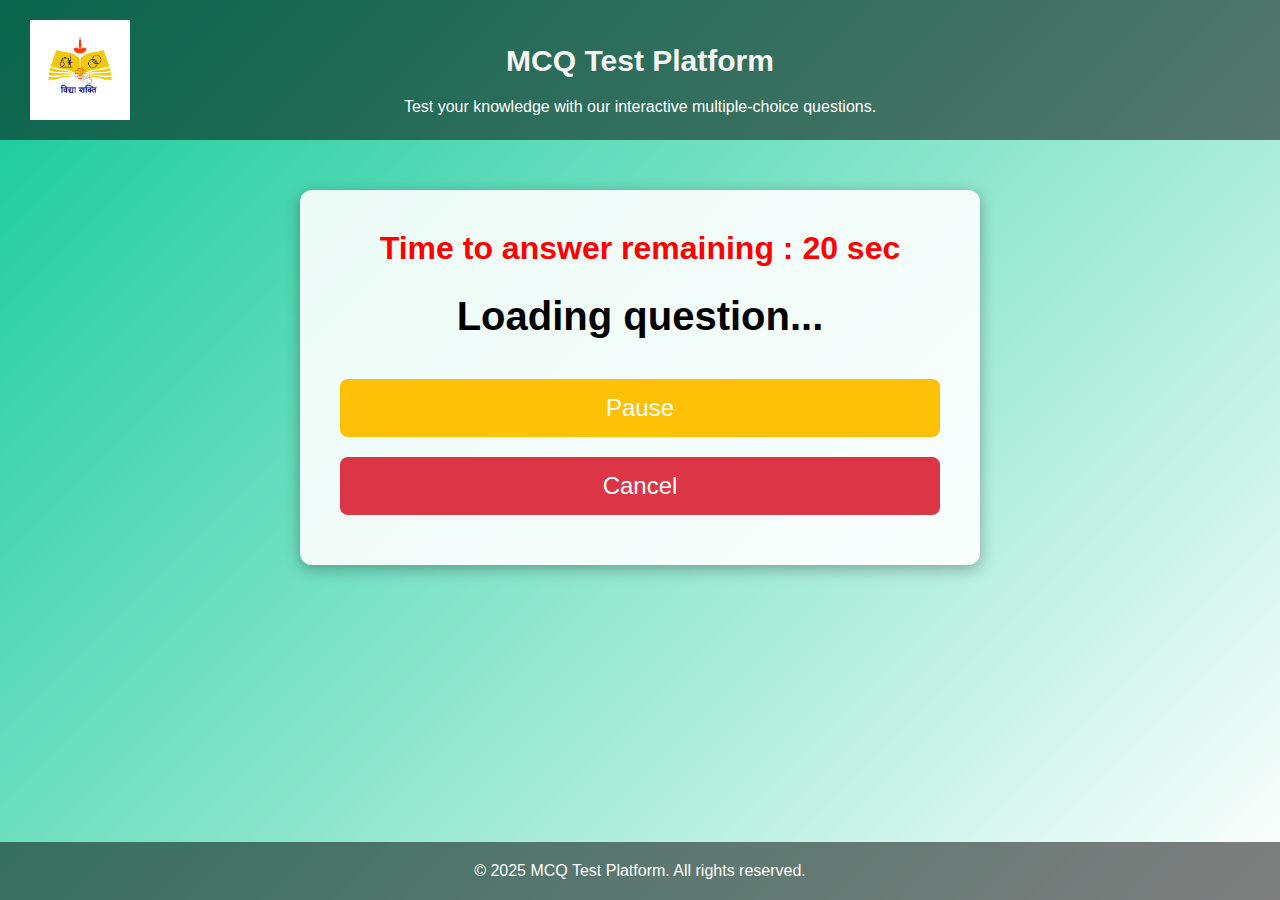
<file: MCQ_update/main.html>
<!DOCTYPE html>
<html lang="en">

<head>
    <meta charset="UTF-8">
    <meta name="viewport" content="width=device-width, initial-scale=1.0">
    <title>MCQ Exam</title>
    <link rel="stylesheet" href="style.css">
    <script src="main.js"></script>
    <style>
        body {
            font-family: 'Arial', sans-serif;
            margin: 0;
            padding: 0;
            background: linear-gradient(135deg, #11ca96, #ffffff);
            color: white;
            display: flex;
            flex-direction: column;
            align-items: center;
            justify-content: center;
            min-height: 100vh;
        }

        header {
            text-align: center;
            padding: 20px;
            background: rgba(0, 0, 0, 0.5);
            width: 100%;
            display: flex;
            align-items: center;
            justify-content: space-between;
            position: relative;
        }

        .logo {
            height: 100px;
            margin-left: 30px;
        }

        .header-content {
            position: absolute;
            left: 50%;
            transform: translateX(-50%);
            text-align: center;
        }

        header p {
            font-size: 16px;
            margin: 10px 0 0;
        }

        .container {
            background: rgba(255, 255, 255, 0.9);
            padding: 40px;
            border-radius: 12px;
            box-shadow: 0 4px 15px rgba(0, 0, 0, 0.3);
            color: #333;
            width: 90%;
            text-align: center;
        }

        #timer {
            font-size: 2rem;
            font-weight: bold;
            color: red;
            margin-bottom: 20px;
        }

        #header-heading {
            font-size: 30px;
            color: whitesmoke;
            margin-bottom: 20px;
        }

        #question {
            font-size: 2.5rem;
            color: black;
            margin-bottom: 20px;
        }

        #options {
            display: flex;
            flex-direction: column;
            row-gap: 10px;
            margin-top: 20px;
        }

        .option-btn {
            background-color: #31a099;
            color: white;
            font-size: 1.5rem;
            padding: 10px;
            border: none;
            cursor: pointer;
            border-radius: 8px;
            transition: background-color 0.3s ease, transform 0.2s ease;
            width: 100%;
        }

        .option-btn:hover {
            background-color: #1a605b;
            transform: scale(1.02);
        }

        .selected {
            background-color: #28a745 !important;
        }

        button {
            background-color: #28a745;
            color: white;
            font-size: 1.5rem;
            padding: 15px;
            border: none;
            cursor: pointer;
            border-radius: 8px;
            margin-top: 20px;
            width: 100%;
            transition: background-color 0.3s ease, transform 0.2s ease;
        }

        button:hover {
            background-color: #218838;
            transform: scale(1.05);
        }

        #pauseButton {
            background-color: #ffc107;
        }

        #pauseButton:hover {
            background-color: #e0a800;
        }

        #resumeButton {
            background-color: #17a2b8;
        }

        #resumeButton:hover {
            background-color: #138496;
        }

        #restartButton {
            background-color: #dc3545;
        }

        #restartButton:hover {
            background-color: #c82333;
        }

        #cancelButton {
            background-color: #dc3545;
        }

        #cancelButton:hover {
            background-color: #c82333;
        }
        
        #viewResultsButton {
            background-color: #dc3545;
        }

        #viewResultsButton:hover {
            background-color: #c82333;
        }

        #analysisResults {
            margin-top: 20px;
            background-color: #f9f9f9;
            padding: 20px;
            border-radius: 8px;
            box-shadow: 0 2px 5px rgba(0, 0, 0, 0.1);
            color: #333;
            overflow-x: auto;
            text-align: left;
        }

        #analysisResults table {
            width: 100%;
            border-collapse: collapse;
        }

        #analysisResults th, #analysisResults td {
            border: 1px solid #ddd;
            padding: 12px;
            text-align: left;
        }

        #analysisResults th {
            background-color: #31a099;
            color: white;
        }

        #analysisResults tr:nth-child(even) {
            background-color: #f2f2f2;
        }

        #analysisResults tr:hover {
            background-color: #e2e2e2;
        }

        footer {
            text-align: center;
            padding: 20px;
            background: rgba(0, 0, 0, 0.5);
            width: 100%;
            margin-top: auto;
        }

        footer p {
            margin: 0;
            font-size: 1rem;
        }
    </style>
</head>

<body>
    <header>
        <img src="vidya-shakti.png" alt="MCQ Test Logo" class="logo">
        <div class="header-content">
            <h1 id="header-heading">MCQ Test Platform</h1>
            <p>Test your knowledge with our interactive multiple-choice questions.</p>
        </div>
    </header>

    <div class="container">
        <div id="timer">Time to answer remaining : 20 sec</div>
        <h1 id="question">Loading question...</h1>
        <div id="options"></div>  
        <button id="pauseButton" onclick="pauseTest()">Pause</button>
        <button id="resumeButton" onclick="resumeTest()" style="display: none;">Resume</button>
        <button id="restartButton" onclick="startExam()" style="display: none;">Restart Test</button>
        <button id="cancelButton" onclick="cancelExam()">Cancel</button>
        <button id="viewResultsButton" onclick="viewResults()" style="display: none;">View Results</button>      
    </div>

    <footer>
        <p>&copy; 2025 MCQ Test Platform. All rights reserved.</p>
    </footer>
</body>

</html>
</file>
<file: MCQ_update/style.css>
body {
    font-family: Arial, sans-serif;
    text-align: center;
    background-color: #f4f4f4;
    margin: 0;
    padding: 0;
}

.container {
    max-width: 600px;
    margin: 50px auto;
    padding: 20px;
    background-color: #fff;
    border-radius: 10px;
    box-shadow: 0 0 10px rgba(0, 0, 0, 0.1);
}

h1 {
    font-size: 24px;
    margin-bottom: 20px;
}

button {
    display: block;
    width: 100%;
    padding: 10px;
    margin: 10px 0;
    font-size: 16px;
    cursor: pointer;
    border: none;
    border-radius: 5px;
    background-color: #007bff;
    color: #fff;
}

button:hover {
    background-color: #0056b3;
}

#restartButton {
    background-color: #dc3545;
}

#restartButton:hover {
    background-color: #c82333;
}

#cancelButton {
    background-color: #dc3545;
}

#cancelButton:hover {
    background-color: #c82333;
}

#viewResultsButton {
    background-color: #dc3545;
}

#viewResultsButton:hover {
    background-color: #c82333;
}

#userBubblesContainer {
    display: flex;
    flex-wrap: wrap;
    justify-content: center;
    gap: 10px;
    margin-top: 20px;
    padding: 10px;
    background: rgba(255, 255, 255, 0.8);
    border-radius: 8px;
    box-shadow: 0 2px 5px rgba(0, 0, 0, 0.1);
    min-height: 50px;
}

.user-bubble {
    display: flex;
    align-items: center;
    justify-content: center;
    width: 40px;
    height: 40px;
    background-color: #007bff;
    color: white;
    border-radius: 50%;
    font-size: 0.8rem;
    font-weight: bold;
    text-align: center;
    line-height: 1.2;
    padding: 5px;
    box-shadow: 0 2px 5px rgba(0, 0, 0, 0.2);
    animation: pop-in 0.5s ease-out;
}

@keyframes pop-in {
    0% { transform: scale(0); opacity: 0; }
    100% { transform: scale(1); opacity: 1; }
}
</file>
